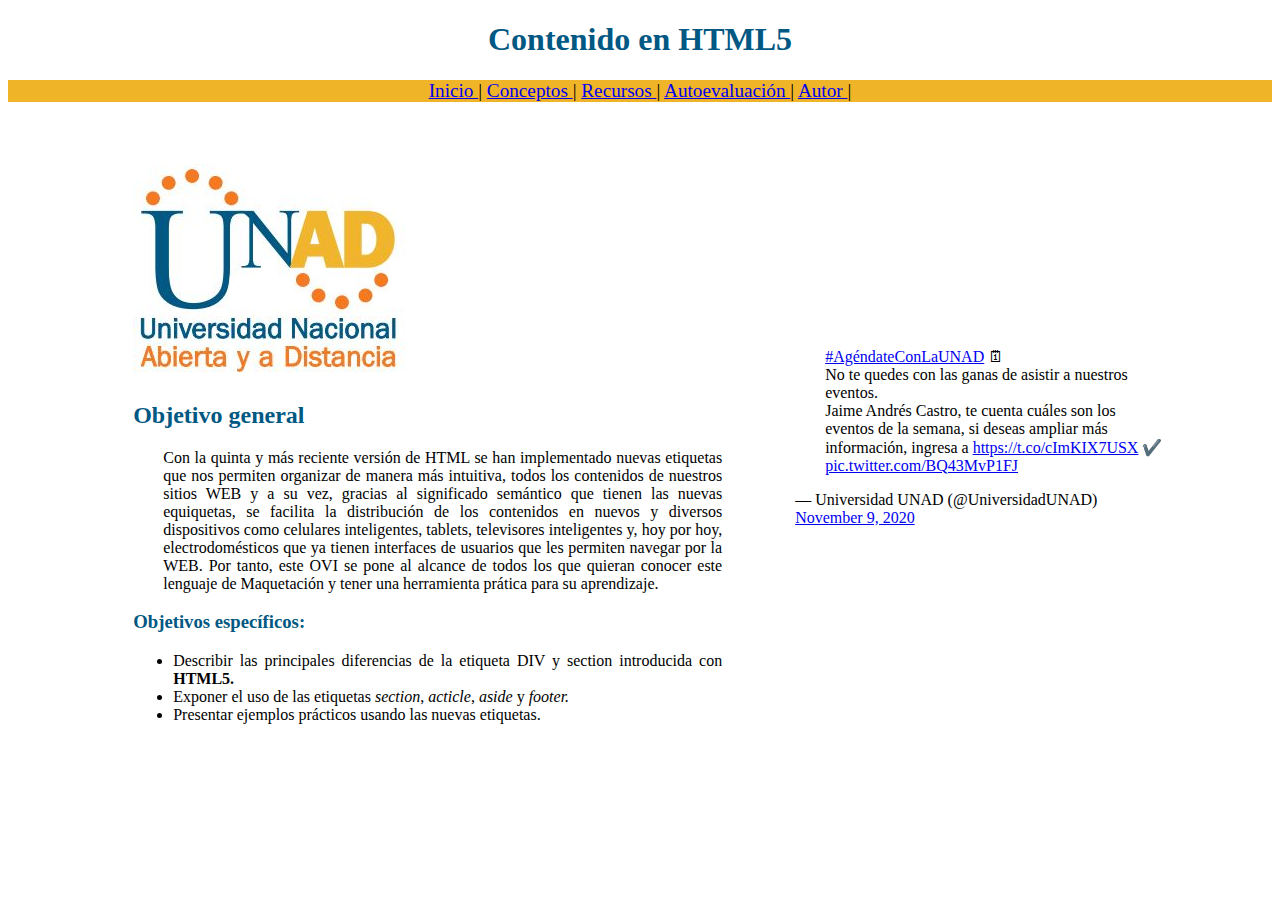
<file: HTML/SitioWEB-UNAD/index.html>
<!DOCTYPE html>
<html lang="en">
<head>
    <meta charset="UTF-8">
    <meta name="viewport" content="width=
    , initial-scale=1.0">
    <title>Contenido HTML5</title>

    <link rel = "stylesheet" href="style.css">
    
</head>
<body class="fuenteUNAD">
    <h1 class="titulo">Contenido en <STRONG>HTML5</STRONG></h1>
    
        <nav class="menu">         
            <a href = index.html > Inicio </a> |
            <a href = conceptos.html > Conceptos </a> |
            <a href = recursos.html > Recursos </a> |
            <a href = autoevaluacion.html > Autoevaluación </a> |
            <a href = autor.html > Autor </a> |
        </nav>


        
    <table class="tabla" >
        <td class="contenido" width = 60%>
            <section>
                <img src="Imagenes/LogoUNAD.JPG" alt="Universidad-UNAD">

                <H2>Objetivo general</H2>   
                <p>Con la quinta y más reciente versión de HTML se han implementado nuevas etiquetas que nos permiten organizar de manera más intuitiva,
                    todos los contenidos de nuestros sitios WEB y a su vez, gracias al significado semántico que tienen las nuevas equiquetas, se facilita
                    la distribución de los contenidos en nuevos y diversos dispositivos como celulares  inteligentes, tablets, televisores
                    inteligentes y, hoy por hoy, electrodomésticos que ya tienen interfaces de usuarios que les permiten navegar por la WEB. Por tanto, 
                    este OVI se pone al alcance de todos los que quieran conocer este lenguaje de Maquetación y tener una herramienta prática para su aprendizaje.
                    
                    
                </p>
                
                <h3>Objetivos específicos: </h3>

                <ul>
                    <li>Describir las principales diferencias de la etiqueta DIV y section introducida con <strong>HTML5.</strong></li>
                    <li>Exponer el uso de las etiquetas <em>section</em>, <em>acticle</em>, <em>aside</em> y <em>footer.</em></li>
                    <li>Presentar ejemplos prácticos usando las nuevas etiquetas.</li>
                </ul>

            </section>

        </td>

        <td>
            <aside>
            
            <blockquote class="twitter-tweet">
            <p lang="es" dir="ltr">
            <a href="https://twitter.com/hashtag/Ag%C3%A9ndateConLaUNAD?src=hash&amp;ref_src=twsrc%5Etfw">#AgéndateConLaUNAD</a>
             🗓<br>No te quedes con las ganas de asistir a nuestros eventos. 
             <br>Jaime Andrés Castro, te cuenta cuáles son los eventos de la semana, si deseas ampliar más información, ingresa a <a href="https://t.co/cImKIX7USX">https://t.co/cImKIX7USX</a> ✔️ <a href="https://t.co/BQ43MvP1FJ">pic.twitter.com/BQ43MvP1FJ</a></p>&mdash; Universidad UNAD (@UniversidadUNAD) <a href="https://twitter.com/UniversidadUNAD/status/1325835388116733953?ref_src=twsrc%5Etfw">November 9, 2020</a></blockquote> <script async src="https://platform.twitter.com/widgets.js" charset="utf-8"></script>
                
            </aside>

        </td>


    </table>
    


</body>
</html>
</file>
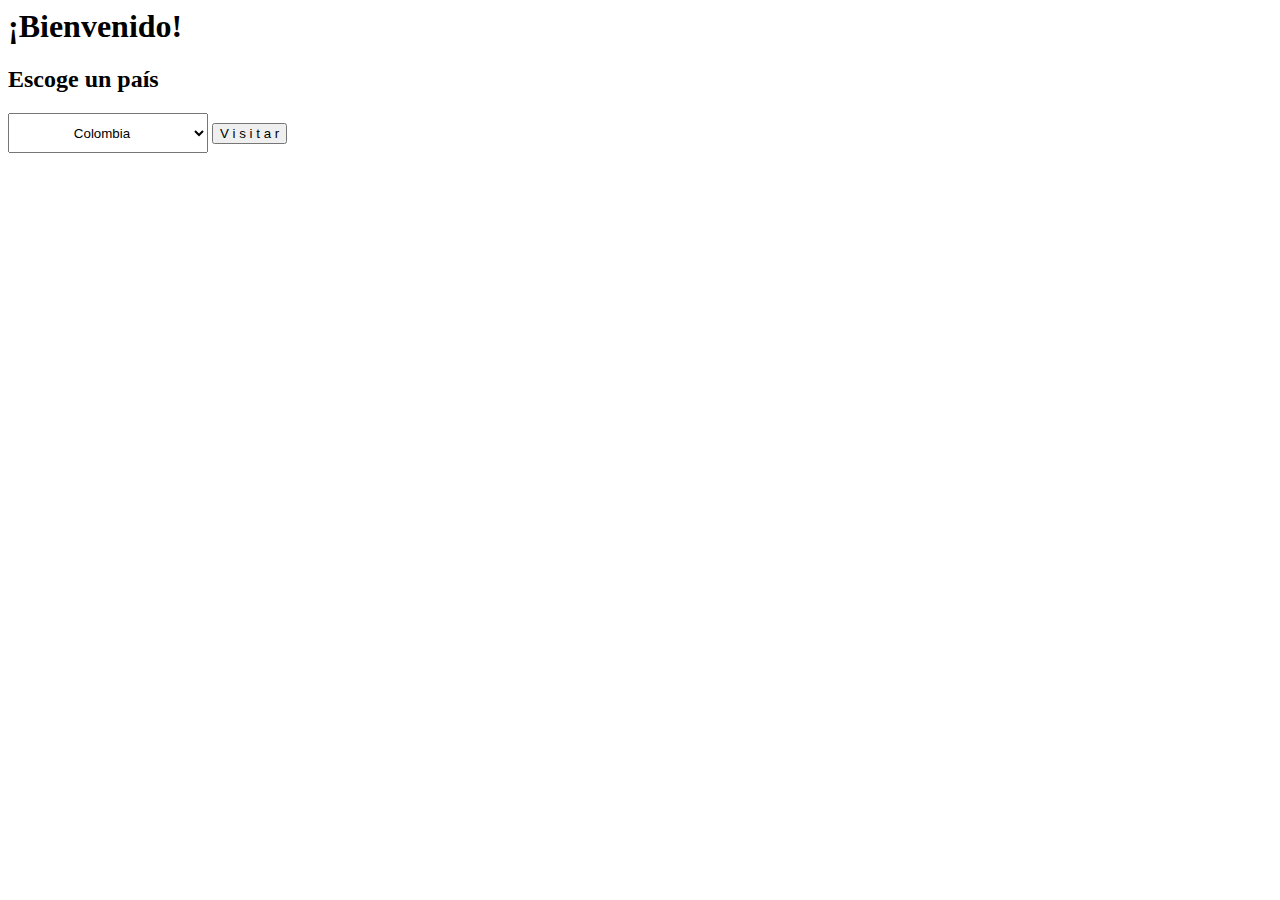
<file: JAVASCRIPT/BOM/index.html>
<html lang="en">

<head>
    <meta charset="UTF-8">
    <meta name="viewport" content="width=device-width, initial-scale=1.0">
    <meta http-equiv="X-UA-Compatible" content="ie=edge">
    <title>Ejemplo</title>

    <link href="https://cdn.jsdelivr.net/npm/bootstrap@5.0.2/dist/css/bootstrap.min.css" rel="stylesheet" integrity="sha384-EVSTQN3/azprG1Anm3QDgpJLIm9Nao0Yz1ztcQTwFspd3yD65VohhpuuCOmLASjC" crossorigin="anonymous">

    <style>
        #pais{
            height: 40px;
            width: 200px;
            text-align: center;
        }
    </style>


</head>

<body class="container">
    <h1 id="saludo"></h1>

    <h2>Escoge un país</h2>

    <select name="paises" id="pais">
        <option value="Colombia">Colombia</option>
        <option value="Chile">Chile</option>
        <option value="Perú">Perú</option>
        <option value="Argentina">Argentina</option>
        <option value="Venezuela">Venezuelaz</option>
    </select>

    <button onclick="visitar()"> V i s i t a r </button>

    <div id="ultimoPaisVisitado">
        
    </div>

    <script>

        function saludar() {
            if (location.search.includes("lang=en")) {
                document.getElementById("saludo").innerHTML = "Welcome!";
            } else if (location.search.includes("lang=es")) {
                document.getElementById("saludo").innerHTML = "¡Bienvenido!";
            } else if (navigator.language == 'en') {
                document.getElementById("saludo").innerHTML = "Welcome!";
            } else {
                document.getElementById("saludo").innerHTML = "¡Bienvenido!";
            }
        }

        saludar();

        function visitar(){
            
            const pais = document.getElementById("pais").value;
            localStorage.setItem('paisSeleccionado', pais); // para guardar

            const paisSeleccionado = localStorage.getItem('paisSeleccionado'); // para recuperar            

        }
        
        const paisSeleccionado = localStorage.getItem('paisSeleccionado'); // para recuperar
        

        if(paisSeleccionado != '') {
            document.getElementById("ultimoPaisVisitado").innerHTML = `El último país visitado fue ${paisSeleccionado.toString()}`;
        }


    </script>
</body>

</html>
</file>
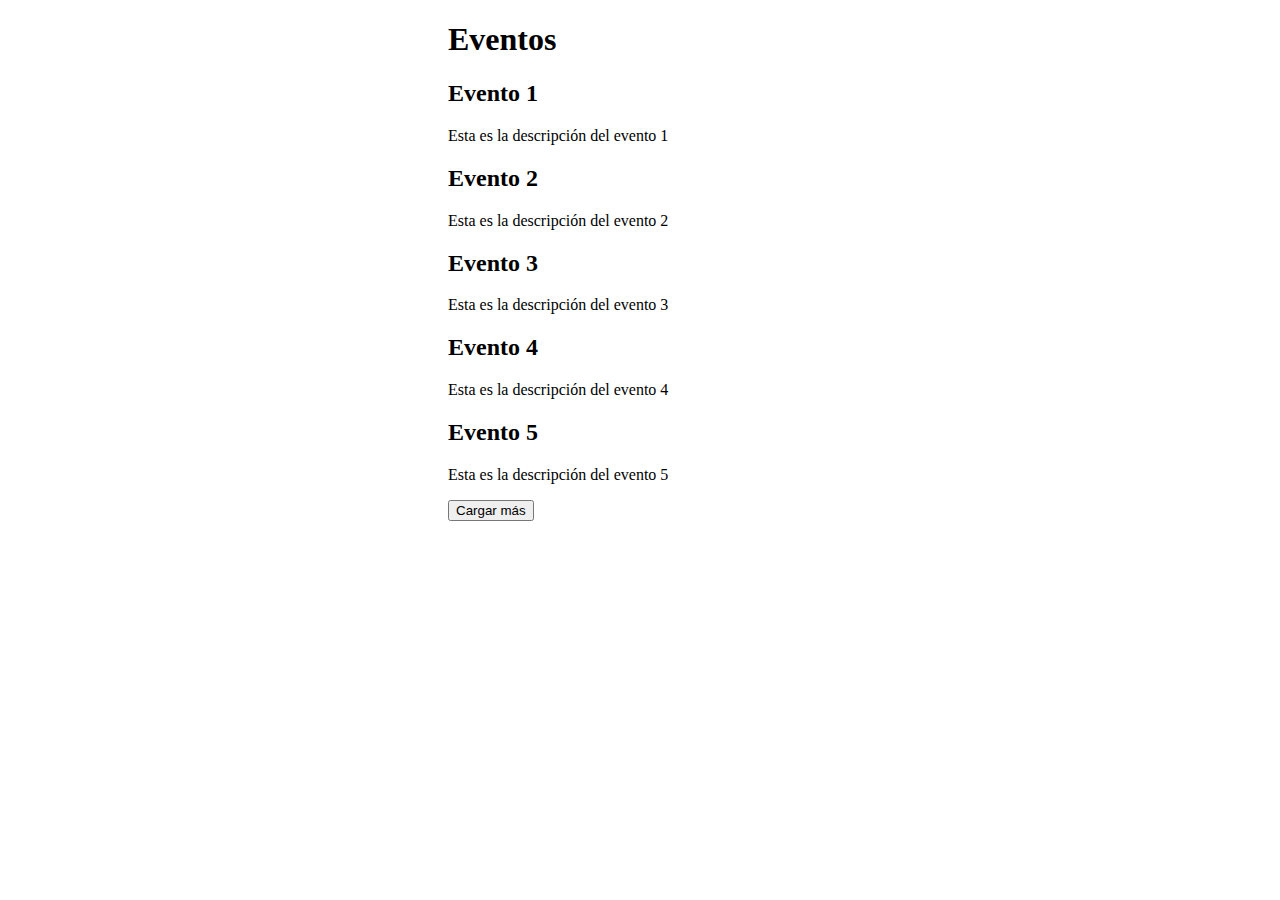
<file: JAVASCRIPT/EjercicioAgregarEventos/index.html>
<!DOCTYPE html>
<html lang="en">

<head>
  <meta charset="UTF-8">
  <meta name="viewport" content="width=device-width, initial-scale=1.0">
  <meta http-equiv="X-UA-Compatible" content="ie=edge">
  <title>Ejemplo</title>
  <link href="https://cdn.jsdelivr.net/npm/bootstrap@5.0.2/dist/css/bootstrap.min.css" rel="stylesheet"
    integrity="sha384-EVSTQN3/azprG1Anm3QDgpJLIm9Nao0Yz1ztcQTwFspd3yD65VohhpuuCOmLASjC" crossorigin="anonymous">
  <style>
    body {
      width: 30%;
      margin: 20px auto;
    }
  </style>
</head>

<body>


  <h1>Eventos</h1>

  <div id="eventos">

  </div>


  <div class="d-grid gap-2">
    <button class="btn btn-primary" onclick="agregarEventos()"> Cargar más </button>
  </div>
  <script src="./script.js"></script>
</body>

</html>
</file>
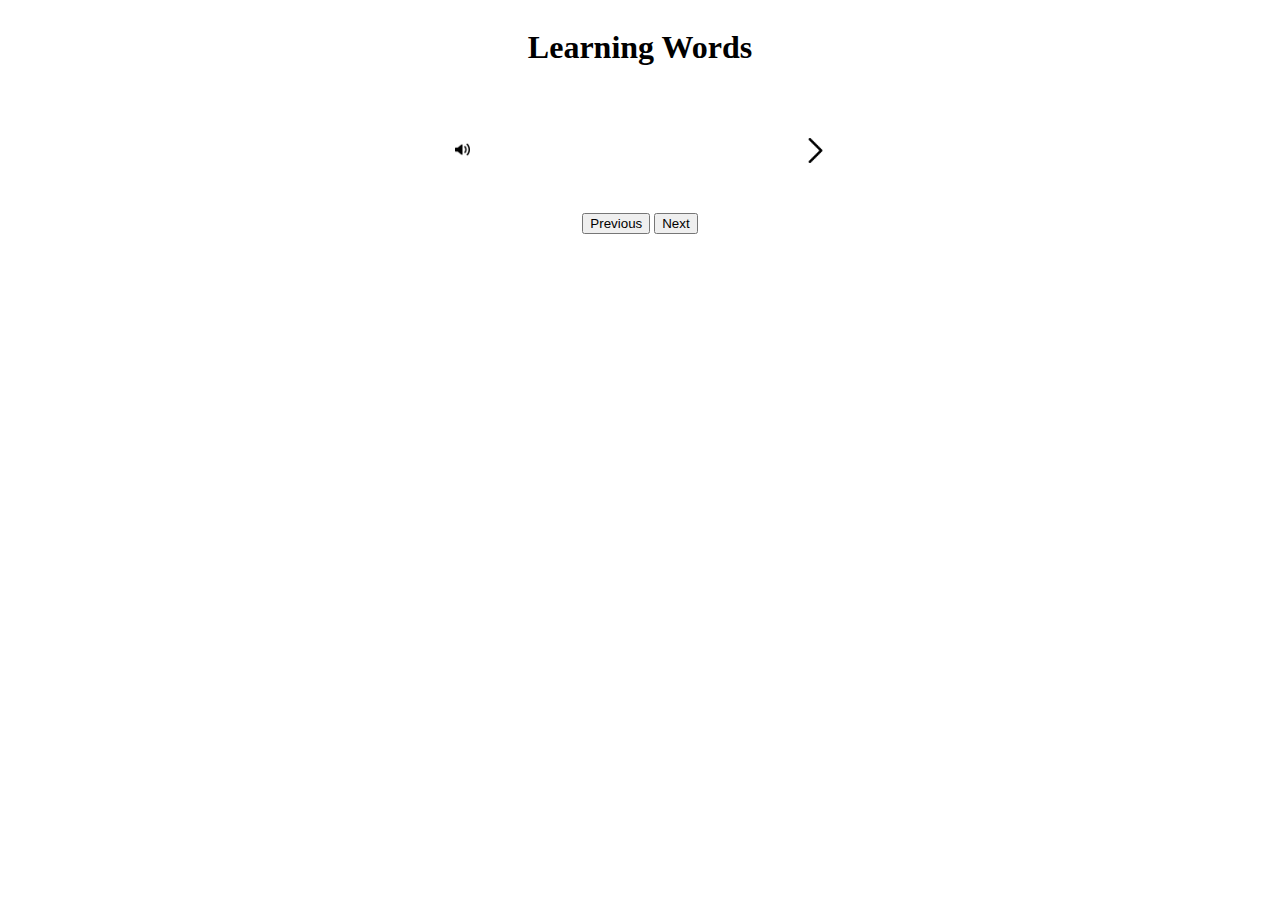
<file: JAVASCRIPT/EnglishVocabulary/index.html>
<!DOCTYPE html>
<html lang="en">

<head>
  <meta charset="UTF-8">
  <meta http-equiv="X-UA-Compatible" content="IE=edge">
  <meta name="viewport" content="width=device-width, initial-scale=1.0">

  <!-- CSS only -->
  <link href="https://cdn.jsdelivr.net/npm/bootstrap@5.2.1/dist/css/bootstrap.min.css" rel="stylesheet"
    integrity="sha384-iYQeCzEYFbKjA/T2uDLTpkwGzCiq6soy8tYaI1GyVh/UjpbCx/TYkiZhlZB6+fzT" crossorigin="anonymous">
  <link rel="stylesheet" href="style.css">
  <title>English - Vocabulary</title>
</head>

<body>
  <section class="container mt-3 ">
    <h1>Learning Words</h1>

    <article class="card-container text-center mt-3">

      <div class="card" style="width: 20rem;">
        <div class="card-body">
          <h3 class="card-title center"></h3>
          <p class="card-subtitle"> <span onclick="listenPronunciation()"><img src="./images/iconoAudio.png"
                alt="audio"></span> </p>
          <p class="card-text">
          <ul class="list-group definitions">
          </ul>
          </p>
        </div>
      </div>
      <div class="next" onclick="nextWord()">
        <img class="nextButton" src="./images/next.png" alt="" >
      </div>


    </article>


    <article class="container mt-3 carousel-container">

      <div id="carouselExampleControls" class="carousel slide" data-bs-ride="carousel">

        <div class="carousel-inner imagesCarousel">
        </div>

        <button class="carousel-control-prev" type="button" data-bs-target="#carouselExampleControls"
          data-bs-slide="prev">
          <span class="carousel-control-prev-icon" aria-hidden="true"></span>
          <span class="visually-hidden">Previous</span>
        </button>
        <button class="carousel-control-next" type="button" data-bs-target="#carouselExampleControls"
          data-bs-slide="next">
          <span class="carousel-control-next-icon" aria-hidden="true"></span>
          <span class="visually-hidden">Next</span>
        </button>
      </div>
    </article>

  </section>

  <script src="https://code.jquery.com/jquery-3.3.1.js" integrity="sha256-2Kok7MbOyxpgUVvAk/HJ2jigOSYS2auK4Pfzbm7uH60="
    crossorigin="anonymous"></script>
  <script src="https://cdn.jsdelivr.net/npm/bootstrap@5.0.2/dist/js/bootstrap.bundle.min.js"
    integrity="sha384-MrcW6ZMFYlzcLA8Nl+NtUVF0sA7MsXsP1UyJoMp4YLEuNSfAP+JcXn/tWtIaxVXM"
    crossorigin="anonymous"></script>
  <script src="./js/main.js"></script>

</body>

</html>
</file>
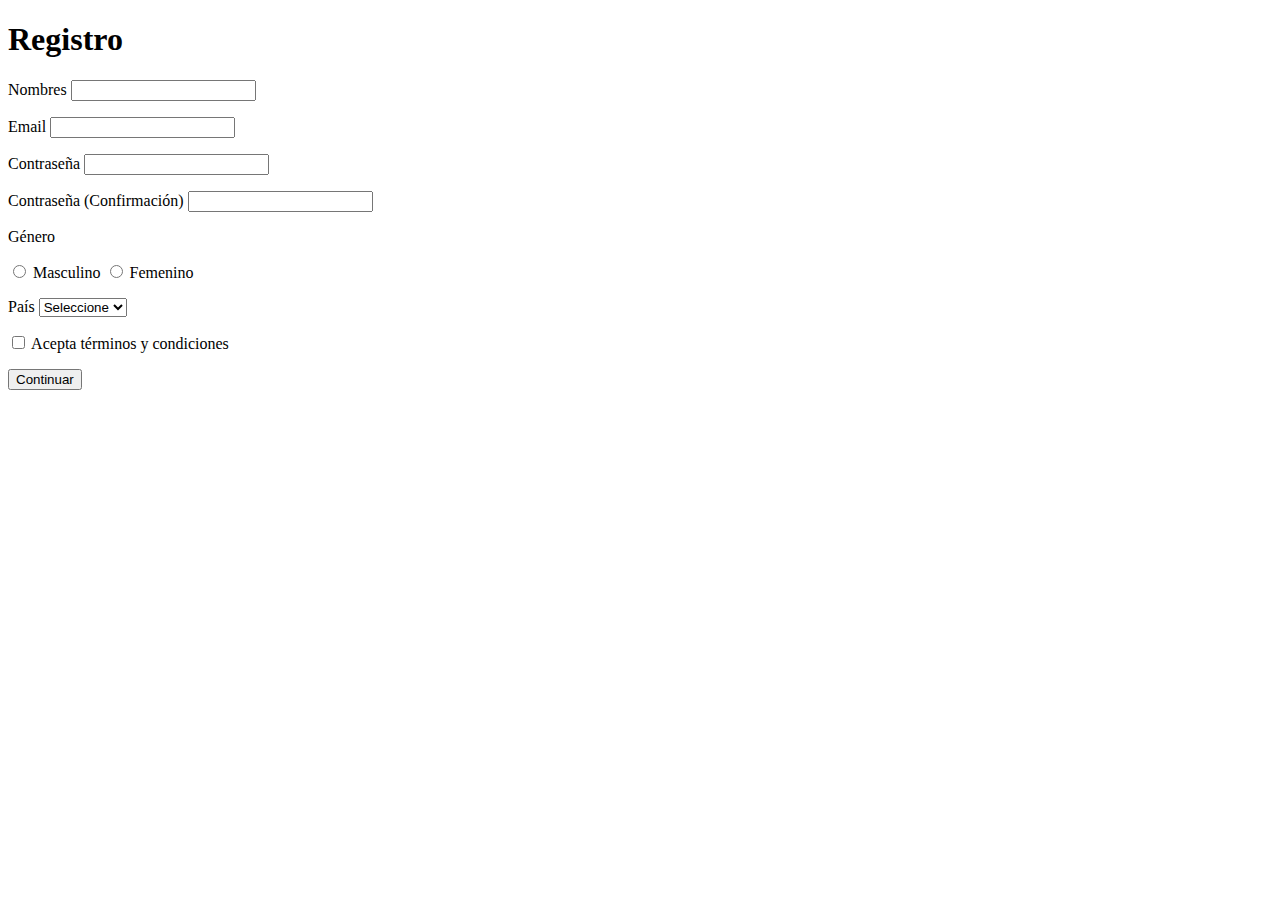
<file: JAVASCRIPT/Formularios/index.html>
<!DOCTYPE html>
<html lang="en">

<head>
    <meta charset="UTF-8">
    <meta name="viewport" content="width=device-width, initial-scale=1.0">
    <meta http-equiv="X-UA-Compatible" content="ie=edge">
    <title>Ejemplo</title>

    <style>
        .error {
            color: red
        }
    </style>
</head>

<body>
    <h1>Registro</h1>
    <form action="">
        <p>
            <label>Nombres</label>
            <input type="text" name="nombre" id="nombre">
            <span id="errorNombre" class="error"></span>
        </p>
        <p>
            <label>Email</label>
            <input type="text" name="email" id="email">
            <span id="errorEmail" class="error"></span>
        </p>
        <p>
            <label>Contraseña</label>
            <input type="password" name="contrasena" id="contrasena">
            <span id="errorContrasena" class="error"></span>
        </p>
        <p>
            <label>Contraseña (Confirmación)</label>
            <input type="password" name="confirmacion" id="confirmacion">
            <span id="errorConfirmacion" class="error"></span>
        </p>

        <p>
        <p>Género</p>

        <input type="radio" name="genero" id="m" value="m">
        <label for="m">Masculino</label>
        <input type="radio" name="genero" id="f" value="f">
        <label for="f">Femenino</label>
        <span id="errorGenero" class="error"></span>
        </p>

        <p>
            <label>País</label>
            <select name="pais" id="pais">
                <option value="">Seleccione</option>
                <option value="1">Colombia</option>
                <option value="2">Brasil</option>
                <option value="3">México</option>
            </select>
            <span id="errorPais" class="error"></span>
        </p>

        <p>
            <label for="terminos">
                <input type="checkbox" name="terminos" id="terminos" value="acepta"> Acepta términos y
                condiciones</label>
            <span id="errorTerminos" class="error"></span>
        </p>

        <p>
            <input type="submit" value="Continuar" onclick="return validar(this.form)">
        </p>


    </form>

    <script src="./validacion.js"></script>
</body>

</html>
</file>
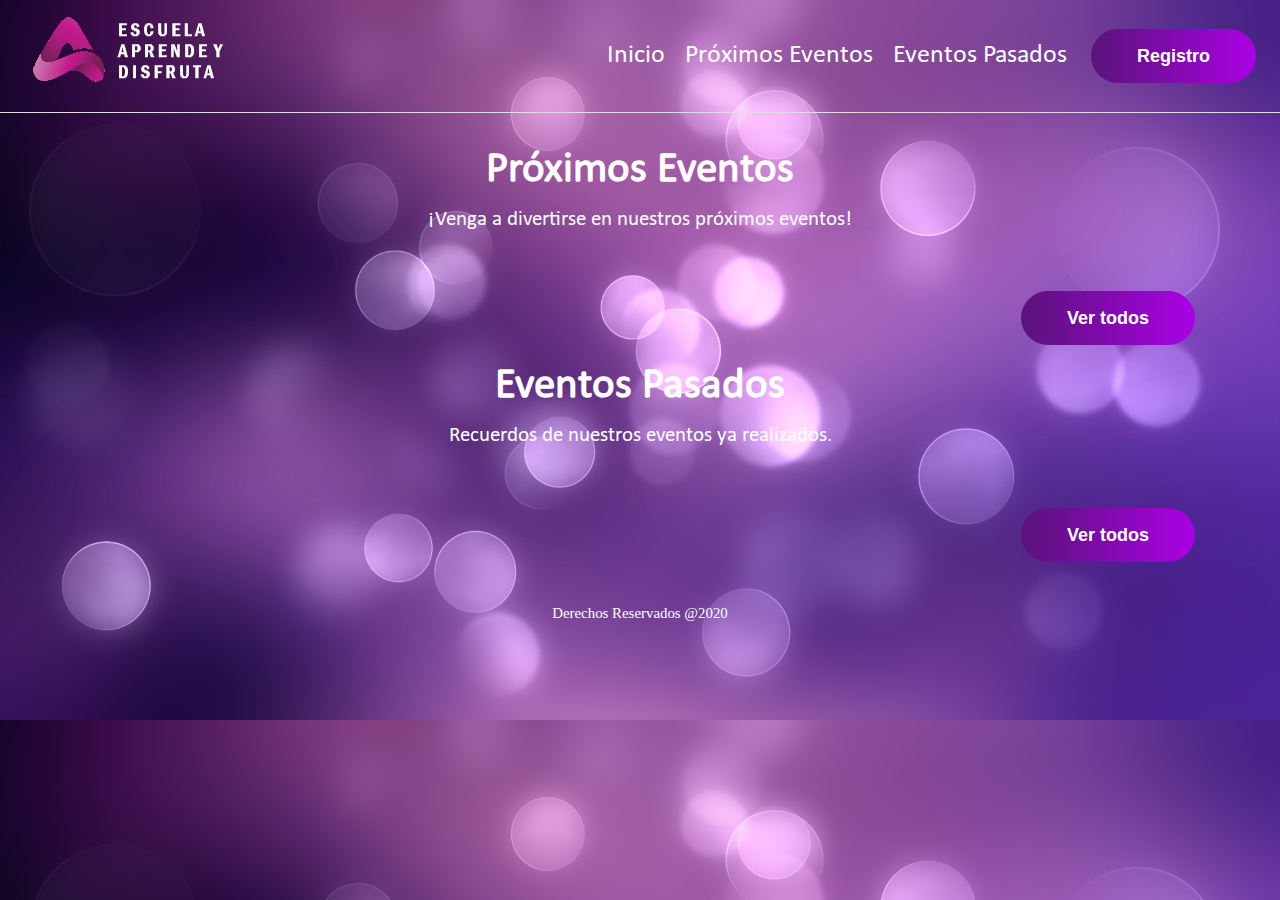
<file: JAVASCRIPT/ProyectoFinal/index.html>
<!DOCTYPE html>
<html lang="en">
  <head>
    <meta charset="utf-8">
    <meta name="viewport" content="width=device-width, initial-scale=1, shrink-to-fit=no">
    <meta http-equiv="X-UA-Compatible" content="ie=edge">
    <!-- FontAwesome CSS -->
    <link rel="stylesheet" href="css/font-awesome.min.css">
    <!-- Styles -->
    <link rel="stylesheet" href="css/bootstrap.min.css">
    <link rel="stylesheet" href="css/style.css">
  </head>

<body>

  <div class="d-flex flex-column flex-md-row align-items-center p-3 px-md-4 mb-3 border-bottom ">
    <div class="my-0 mr-md-auto">
      <div class="site-title">
          <a href="index.html"><img src="images/logo.png" alt="logo"></a>
      </div>
    </div>

    <nav class="my-2 my-md-0 mr-md-3">
      <a class="p-2" href="index.html">Inicio</a>
      <a class="p-2" href="proximos.html">Próximos Eventos</a>
      <a class="p-2" href="pasados.html">Eventos Pasados</a>
    </nav>
    <nav>
      <a class="btn gradient-bg" href="registro.html">Registro</a>
    </nav>
  </div>


  <div class="container">
    <div class="px-3 py-3 pb-md-4 mx-auto text-center">
      <h1 class="h1">Próximos Eventos</h1>
      <p class="lead">¡Venga a divertirse en nuestros próximos eventos!</p>
    </div>
    <div id="proximos" class="row mb-3">
    </div>
    <div class="row">
      <div class="col-12 text-right"><a class="btn gradient-bg" href="proximos.html">Ver todos</a></div>
    </div>
    <div class="px-3 py-3 pb-md-4 mx-auto text-center">
      <h1 class="h1">Eventos Pasados</h1>
      <p class="lead">Recuerdos de nuestros eventos ya realizados.</p>
    </div>
    <div id="pasados" class="row mb-3">
    </div>
    <div class="row">
      <div class="col-12 text-right"><a class="btn gradient-bg" href="pasados.html">Ver todos</a></div>
    </div>
  </div>


  <footer class="site-footer" class="pt-2 my-2 border-top text-center">
    <p>
     Derechos Reservados @2020
    </p>
  </footer>

  <script src="https://code.jquery.com/jquery-3.3.1.js" integrity="sha256-2Kok7MbOyxpgUVvAk/HJ2jigOSYS2auK4Pfzbm7uH60=" crossorigin="anonymous"></script>
  <script src="https://cdnjs.cloudflare.com/ajax/libs/popper.js/1.14.3/umd/popper.min.js" integrity="sha384-ZMP7rVo3mIykV+2+9J3UJ46jBk0WLaUAdn689aCwoqbBJiSnjAK/l8WvCWPIPm49"
    crossorigin="anonymous"></script>
  <script src="https://stackpath.bootstrapcdn.com/bootstrap/4.1.3/js/bootstrap.min.js" integrity="sha384-ChfqqxuZUCnJSK3+MXmPNIyE6ZbWh2IMqE241rYiqJxyMiZ6OW/JmZQ5stwEULTy"
    crossorigin="anonymous"></script>
  <script src="js/index.js"></script>
  </body>

  </html>
</file>
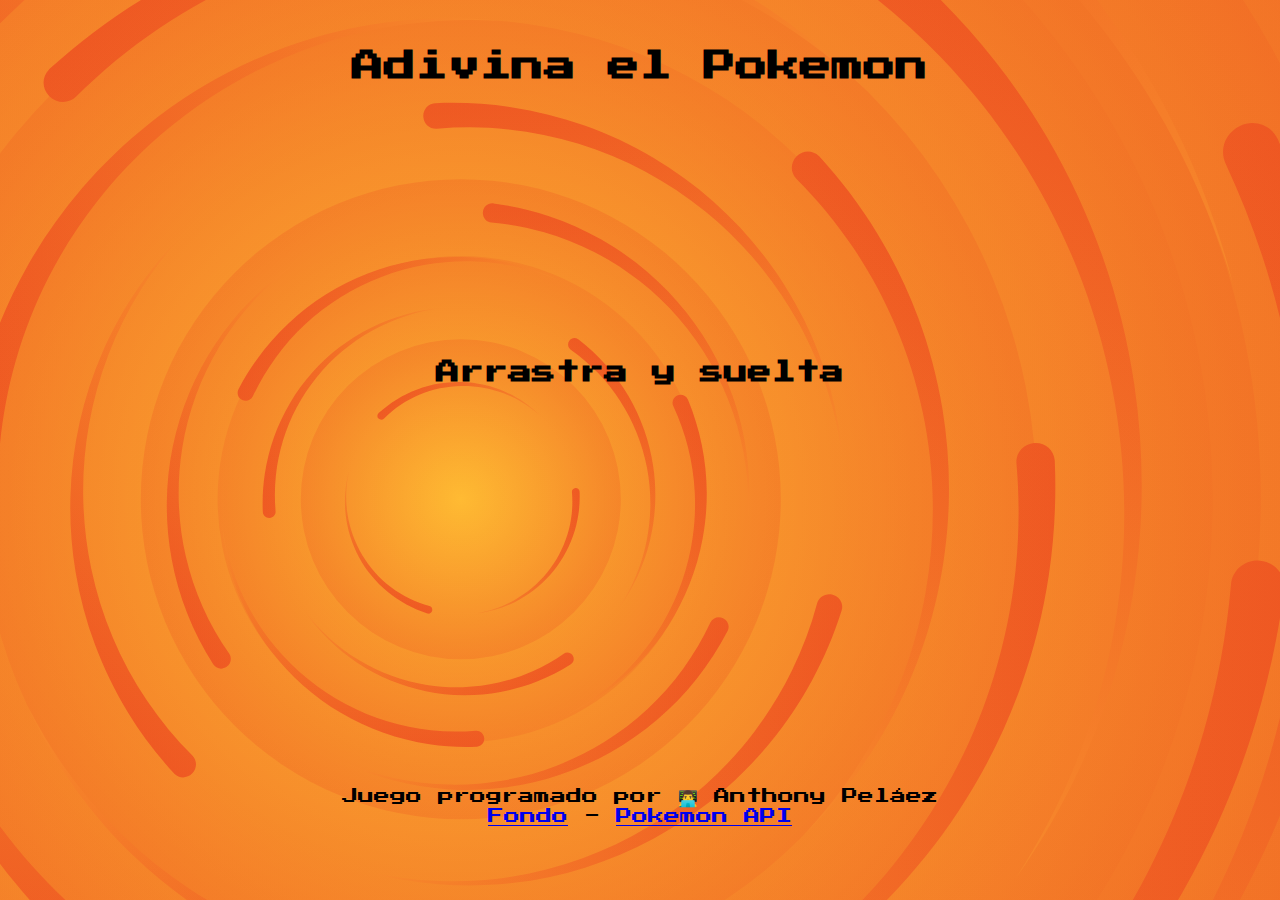
<file: JUEGOS-JS/ADIVINA-EL-POKEMON/index.html>
<!DOCTYPE html>
<html lang="en">

<head>
    <meta charset="UTF-8">
    <meta http-equiv="X-UA-Compatible" content="IE=edge">
    <meta name="viewport" content="width=device-width, initial-scale=1.0">
    <title>Adivina El Pokemon</title>
    <link rel="stylesheet" href="./style.css">
</head>

<body>
    <main class="main-container">
        <h1>Adivina el Pokemon</h1>
        <div class="draggable-pokemons">
            
        </div>
        <h2>Arrastra y suelta</h2>
        <div class="pokemon-box">
            
                 
        </div>
    </main>
    <script src="./main.js"></script>
</body>

<footer>
    Juego programado por 👨‍💻 Anthony Peláez
    <p>
        <a href="https://www.svgbackgrounds.com/" target="_blank">Fondo</a> - 
        <a href="https://pokeapi.co/docs/v2#pokemon-section" target="_blank">Pokemon API</a>
    </p>
</footer>

</html>
</file>
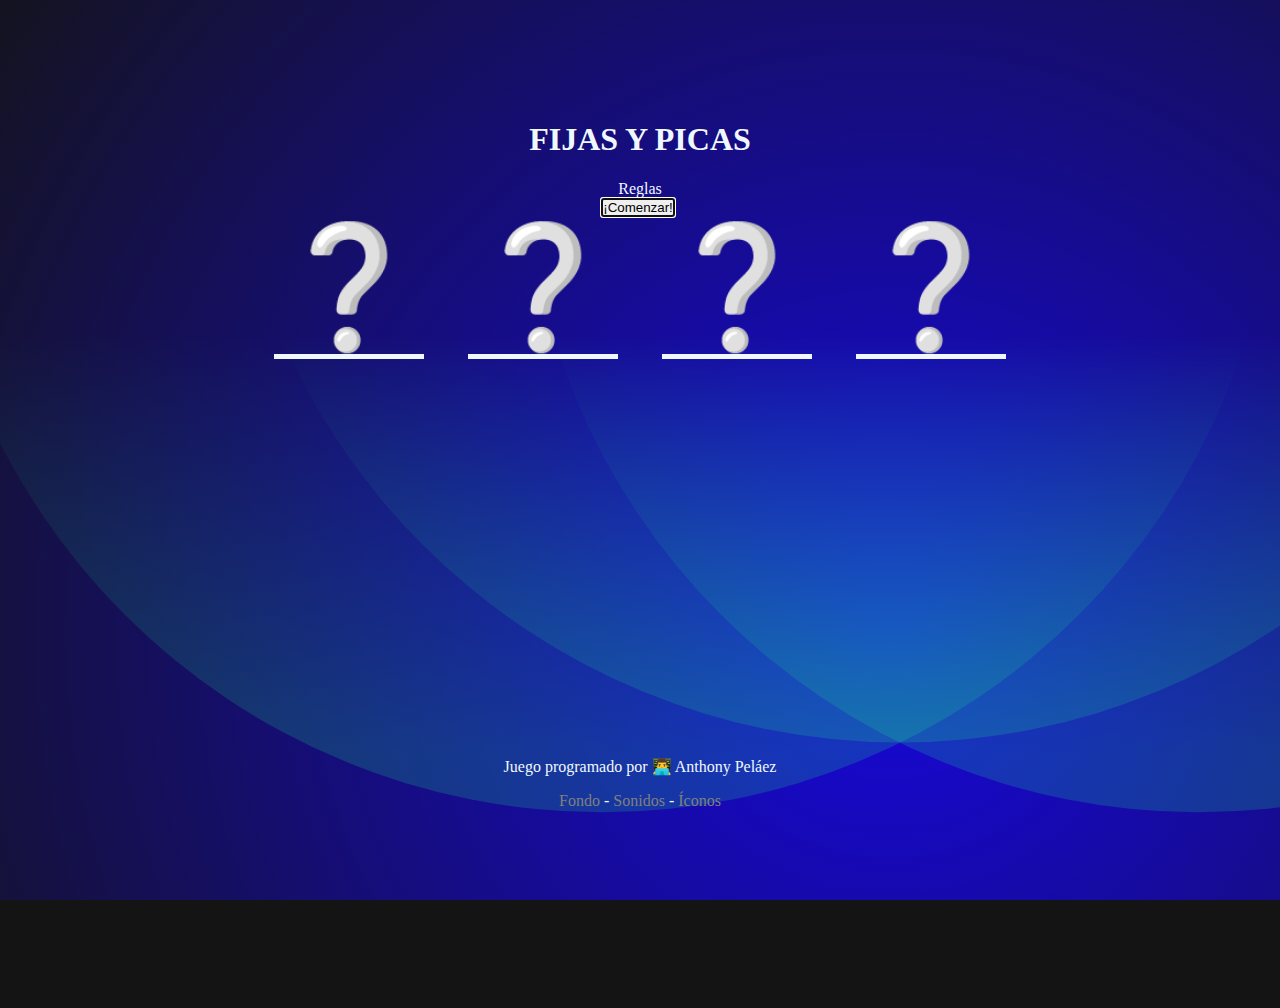
<file: JUEGOS-JS/FIJASYPICAS/index.html>
<!DOCTYPE html>
<html lang="en">

<head>
    <meta charset="UTF-8">
    <meta http-equiv="X-UA-Compatible" content="IE=edge">
    <meta name="viewport" content="width=device-width, initial-scale=1.0">
    <title>Fijas y Picas</title>
    <link rel="stylesheet" href="style.css">
    <link href="https://cdn.jsdelivr.net/npm/bootstrap@5.0.2/dist/css/bootstrap.min.css" rel="stylesheet"
        integrity="sha384-EVSTQN3/azprG1Anm3QDgpJLIm9Nao0Yz1ztcQTwFspd3yD65VohhpuuCOmLASjC" crossorigin="anonymous">
</head>

<body>
    <main class="container mt-4">
        <div class="row">
            <div class="col title mb-1">
                <h1>FIJAS Y PICAS</h1>
            </div>
        </div>

        <div class="row mb-5">
            <div class="col rules" id="rules">
                <span onclick="rules()" id="rulesButton">Reglas</span>
            </div>
        </div>

        <div class="row actions">
            <div class="col">
                <button type="button" class="btn btn-primary btn-lg" onclick="start()"
                    id="startButton">¡Comenzar!</button>
                <button type="button" class="btn btn-danger btn-lg" onclick="surrender()"
                    id="surrenderButton">🏳&nbsp&nbsp Rendirse&nbsp&nbsp 🏳</button>
                <button type="button" class="btn btn-success btn-lg" onclick="reset()" id="resetButton">Volver a
                    empezar</button>
            </div>
        </div>

        <!-- <div class="row">
            <div class="col mt-2" id="testBox">
            </div>
        </div> -->

        <div class="row">
            <div class="col secretNumber mt-5 mb-5">
                <span id="secretNum1">❔</span>
                <span id="secretNum2">❔</span>
                <span id="secretNum3">❔</span>
                <span id="secretNum4">❔</span>
            </div>
        </div>

        <div class="row gamePanel">
            <div class="col numberPanel" id="numberPanel">
                <div class="row">
                    <h1>Ingresa números</h1>
                </div>
                <div class="candidateNumbers">
                    <input type="text" value="" maxlength="1" id="num1" onfocus="selected(id)">
                    <input type="text" value="" maxlength="1" id="num2" onfocus="selected(id)">
                    <input type="text" value="" maxlength="1" id="num3" onfocus="selected(id)">
                    <input type="text" value="" maxlength="1" id="num4" onfocus="selected(id)">
                    <img src="./images/arrow-button.svg" alt="" onclick="evaluateCandidateNumber()" id="evaluateButton">
                </div>

                <div class="row" id="alert">
                </div>
            </div>

            <div class="col dataTable">
                <table class="table table-striped table-dark">
                    <thead id="thead">
                    </thead>
                    <tbody id="tbody">
                    </tbody>
                </table>
            </div>
        </div>

        <div class="reglas">
            <div class="row">
                <div class="col-1 col-xl-2 col-xs-1 col-sm-1 col-lg-1"></div>
                <div class="col-10 col-xl-8 col-xs-10 col-sm-10 col-lg-10">
                    <div class="row">
                        <h3>Este es un juego en el que te enfrentarás a una Mente Maestra. ¿Podrás superarla? </h3>
                        <p>
                            La Mente Maestra pensará un número de 4 dígitos y tú tendrás que adivinarlo. Este número
                            tiene
                            la
                            particularidad de que sus dígitos no se repiten entre sí.
                        </p>
                        <p>Seguro lo entenderás mejor con algunos ejemplos.</p>
                        <p>
                            Los números <span>5 6 4 0</span> – <span>7 8 9 1</span> – <span>3 2 6 4</span> – <span>0 1 8
                                3</span>
                            <strong>son todos válidos</strong> , pues como verás, sus dígitos se
                            encuentran una sola vez. Por otra parte, números como <span>5 6 6 3</span> – <span>0 1 0
                                9</span> –
                            <span>2 7 2 7</span> – <span>8 3 9 3</span> <strong>no son
                                válidos</strong>, por tanto, la Mente Maestra jamás pensará un número secreto con esta
                            composición.
                        </p>
                        <p> Ahora veamos cómo podrás adivinar el número secreto.</p>
                        <p>
                            En el panel de ingreso de números, podrás escribir candidatos con las mismas reglas que usa
                            la
                            Mente
                            Maestra para pensar su número. Recuerda, se trata de un número de 4 dígitos los cuales no se
                            repiten
                            entre sí.
                            Una vez registres tu número candidato, se lo enviarás a la Mente Maestra y esta te devolverá
                            el
                            número
                            con dos pistas. Te dirá la cantidad de <strong>fijas</strong> y la cantidad de <strong>picas</strong> que tiene tu número
                            respecto
                            al
                            número secreto.
                        </p>
                        <p>
                        <h2>¿Qué son Fijas y qué son Picas?</h2>
                        </p>
                        <h6>
                            Es importante que tengas claro qué significa cada una, pues solo de esta forma podrás
                            descifrar
                            el
                            número secreto.
                        </h6>
                        <h4>Fijas:</h4> <br>
                        <p> Una fija es cuando uno de los dígitos de tu número candidato, coincide con la misma posición
                            del
                            número
                            secreto. Cuando lanzas tu número candidato puedes recibir cinco respuestas respecto a las
                            fijas.
                            A
                            saber, cero, una, dos, tres fijas o la que constituye el objetivo del juego, cuatro fijas.
                            “Cuatro
                            fijas” quiere decir que has descifrado el número de la Mente Maestra. Veamos algunos
                            ejemplos en
                            la
                            siguiente imagen:
                        </p>
                        <div class="col">
                            <img src="./images/ejemploFijas.png" alt="">
                        </div>
                        <div class="col">
                            <p>
                                El número secreto es 7042; si lanzas el número candidato 8149, la pista de respuesta
                                será
                                “Una
                                fija”
                                pues solo uno de los dígitos coincide con los dígitos del número secreto y además se
                                encuentra
                                en la
                                misma posición. Si miras bien en el número candidato, el tercer dígito es 4 el cual
                                también
                                se
                                encuentra en la tercera posición del número secreto. 
                                 <br> 
                                 <br> 
                                 
                                 En el segundo caso, el candidato                                 
                                7932,
                                tiene en
                                la primera posición el 7 y en la última posición, el 2, números que también coinciden en
                                la
                                misma
                                posición del número secreto, por tanto, la pista será “dos fijas”. 
                                <br>
                                <br>
                                En un tercer ejemplo,
                                vemos
                                cómo
                                el candidato tiene la pista “tres fijas” pues verás que contiene el 7, el 0 y el 2 todos
                                en
                                las
                                mismas posiciones que el número secreto.
                            </p>
                        </div>
                    </div>
                    <div class="row">
                        <h4>Picas:</h4> <br>
                        <p>
                            Una pica es cuando uno de los dígitos de tu número candidato se encuentra en el número de la
                            Mente
                            Maestra, pero en una posición diferente. De la misma forma que ocurre con las fijas, existen
                            cinco
                            casos
                            diferentes. Tu número candidato puede recibir como pista, cero, una, dos, tres y hasta
                            cuatro
                            picas.
                            Veamos algunos ejemplos en la siguiente imagen para entender mejor el concepto de Picas:
                        </p>

                        <div class="col">
                            <img src="./images/ejemploPicas.png" alt="">
                        </div>
                        <div class="col">
                            <p>
                                En el primer caso, tenemos el dígito 4 que también se encuentra en el número secreto,
                                pero
                                no en
                                la
                                misma posición. Esto devuelve la pista “una pica”. 
                                <br>
                                <br>
                                En el segundo candidato tenemos dos
                                dígitos
                                que
                                también se encuentran en el número secreto: el 7 y el 2, por tanto, la pista que nos
                                dará la
                                Mente
                                Maestra será “dos picas”. 
                                <br>
                                <br>
                                Y finalmente, nuestro tercer número candidato ha logrado
                                atinarles
                                a 3
                                dígitos del número secreto, pero como se encuentran en diferentes posiciones, la
                                respuesta
                                será
                                “tres picas”.
                            </p>
                        </div>
                    </div>
                    <br>
                    <div class="row">
                        <p>
                            Bueno, seguro te estarás preguntando si tu candidato puede tener fijas y picas al tiempo. Si
                            es
                            así,
                            seguro podrás ganarle fácilmente a la Mente Maestra. La respuesta a esa pregunta es un
                            rotundo
                            sí.
                            Claro, la pista de respuesta a tu número candidato puede ser cualquier combinación entre
                            fijas y
                            picas.
                            Por supuesto, podrías recibir una pista como “cero picas y cero fijas”, o “Una fija y 3
                            picas” y
                            así
                            sucesivamente.
                            Como siempre, se entiende mejor con unos ejemplos, pero esta vez dejaré que tú los
                            interpretes.
                            Seguro
                            lo sabrás hacer y así ya estarás listo para vencer a la Mente Maestra.
                        </p>
                        <img src="./images/ejemploFijasPicas.png" alt="">

                        <h4>Estrategia:</h4> <br>
                        <p>
                            Puedes emplear cualquier estrategia que se te ocurra para descifrar el número de la Mente
                            Maestra,
                            pero
                            para ayudarte a sentar una base lógica, voy a darte la más importante de las claves                            
                            para
                            lograr el objetivo: “Nunca crees números candidatos cuyos dígitos se repitan en la misma
                            posición
                            siempre”. En otras palabras, aprovecha cada candidato para definir la posición de cada
                            dígito.
                        </p>
                        <h3>
                            ¡Buena suerte!
                        </h3>
                    </div>
                </div>

                <div class="col-1 col-xl-2 col-xs-1 col-sm-1 col-lg-1" id="col3"> <button type="button" class="btn-close btn-close-white" aria-label="Close" onclick="closeRules()"></button> </div>
            </div>
        </div>

        <footer id="footer">
            Juego programado por 👨‍💻 Anthony Peláez
            <p>
                <a href="https://www.svgbackgrounds.com/" target="_blank">Fondo</a> -
                <a href="https://sfbgames.itch.io/chiptone" target="_blank">Sonidos</a> -
                <a href="https://www.flaticon.es/packs/retro-videogame?word=videogames" target="_blank">Íconos</a>
            </p>
        </footer>
    </main>


    <script src="main.js"></script>
</body>

</html>
</file>
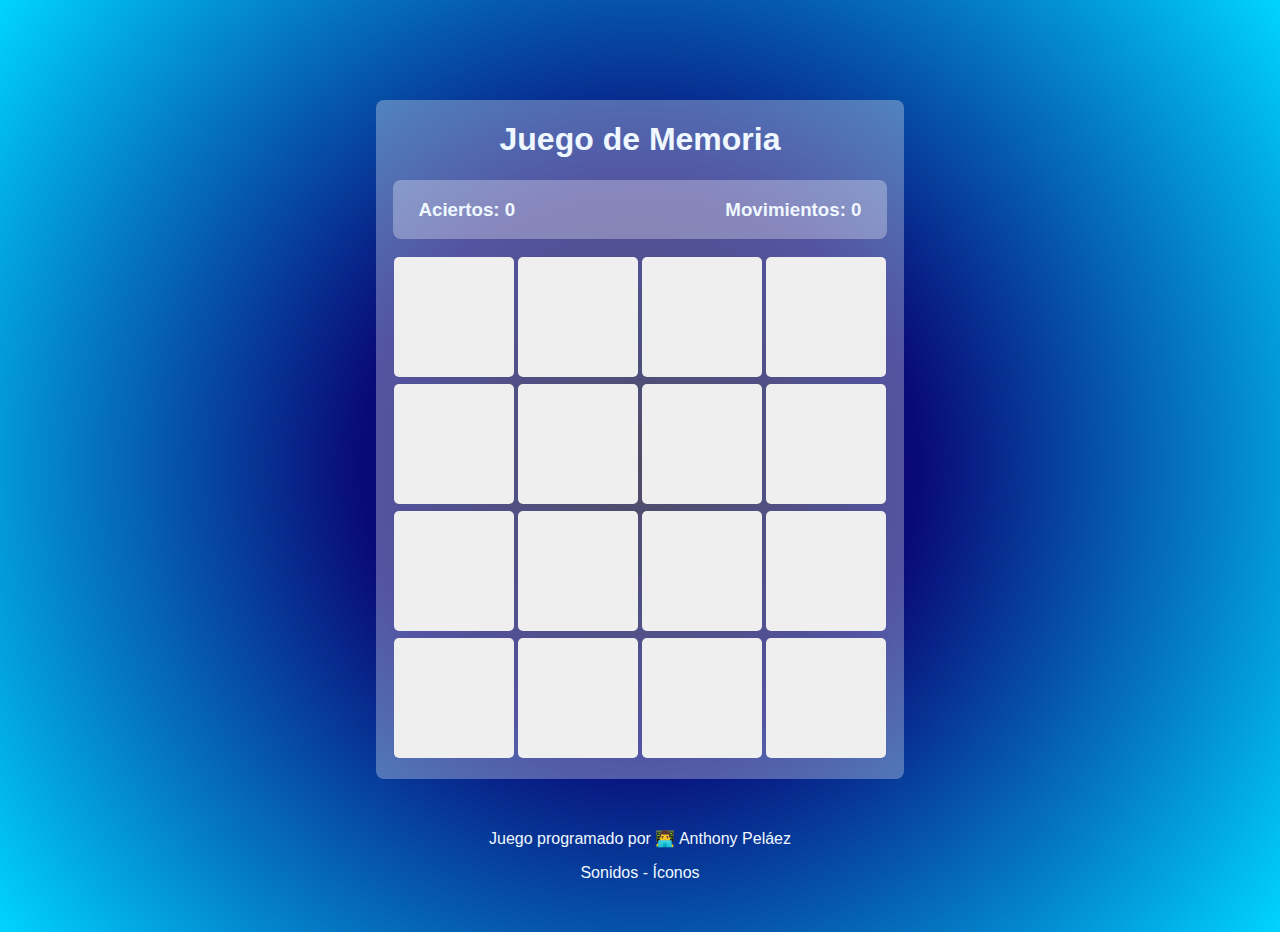
<file: JUEGOS-JS/MEMORIA-DIBUJOS/index.html>
<!DOCTYPE html>
<html lang="en">

<head>
    <meta charset="UTF-8">
    <meta http-equiv="X-UA-Compatible" content="IE=edge">
    <meta name="viewport" content="width=device-width, initial-scale=1.0">
    <title>Juego de Memoria con Imágenes</title>
    <link rel="stylesheet" href="style.css">
</head>

<body>
    <main>
        <section class="board">
            <h1>Juego de Memoria</h1>
            <div class="infopanel">
                <h3 class="controls" id="successes">Aciertos: 0</h3>
                <h3 class="controls" id="turns">Movimientos: 0</h3>
            </div>
            <table>
                <tr>
                    <td><button id="card0" onclick="flip(0)"></button></td>
                    <td><button id="card1" onclick="flip(1)"></button></td>
                    <td><button id="card2" onclick="flip(2)"></button></td>
                    <td><button id="card3" onclick="flip(3)"></button></td>
                </tr>
                <tr>
                    <td><button id="card4" onclick="flip(4)"></button></td>
                    <td><button id="card5" onclick="flip(5)"></button></td>
                    <td><button id="card6" onclick="flip(6)"></button></td>
                    <td><button id="card7" onclick="flip(7)"></button></td>
                </tr>
                <tr>
                    <td><button id="card8" onclick="flip(8)"></button></td>
                    <td><button id="card9" onclick="flip(9)"></button></td>
                    <td><button id="card10" onclick="flip(10)"></button></td>
                    <td><button id="card11" onclick="flip(11)"></button></td>
                </tr>
                <tr>
                    <td><button id="card12" onclick="flip(12)"></button></td>
                    <td><button id="card13" onclick="flip(13)"></button></td>
                    <td><button id="card14" onclick="flip(14)"></button></td>
                    <td><button id="card15" onclick="flip(15)"></button></td>
                </tr>
            </table>
            <div class="reset" id="reset" style="text-align: center;" onclick="reset()">
                <h3>Volver a jugar</h3>
            </div>
        </section>
        <section class="timerContainer" id="timerContainer">
            <div class="counterCircleOff" id="counterCircle"></div>
            <h2 class="time" id="time"></h2>
        </section>

        <section class="alert" id="alert">
            <div id="alertText"></div>
        </section>

    </main>
    <footer>
        Juego programado por 👨‍💻 Anthony Peláez
        <p>
            <a href="https://sfbgames.itch.io/chiptone" target="_blank">Sonidos</a> - 
            <a href="https://www.flaticon.es/packs/retro-videogame?word=videogames" target="_blank">Íconos</a>
        </p>
    </footer>
    <script src="main.js"></script>
</body>

</html>
</file>
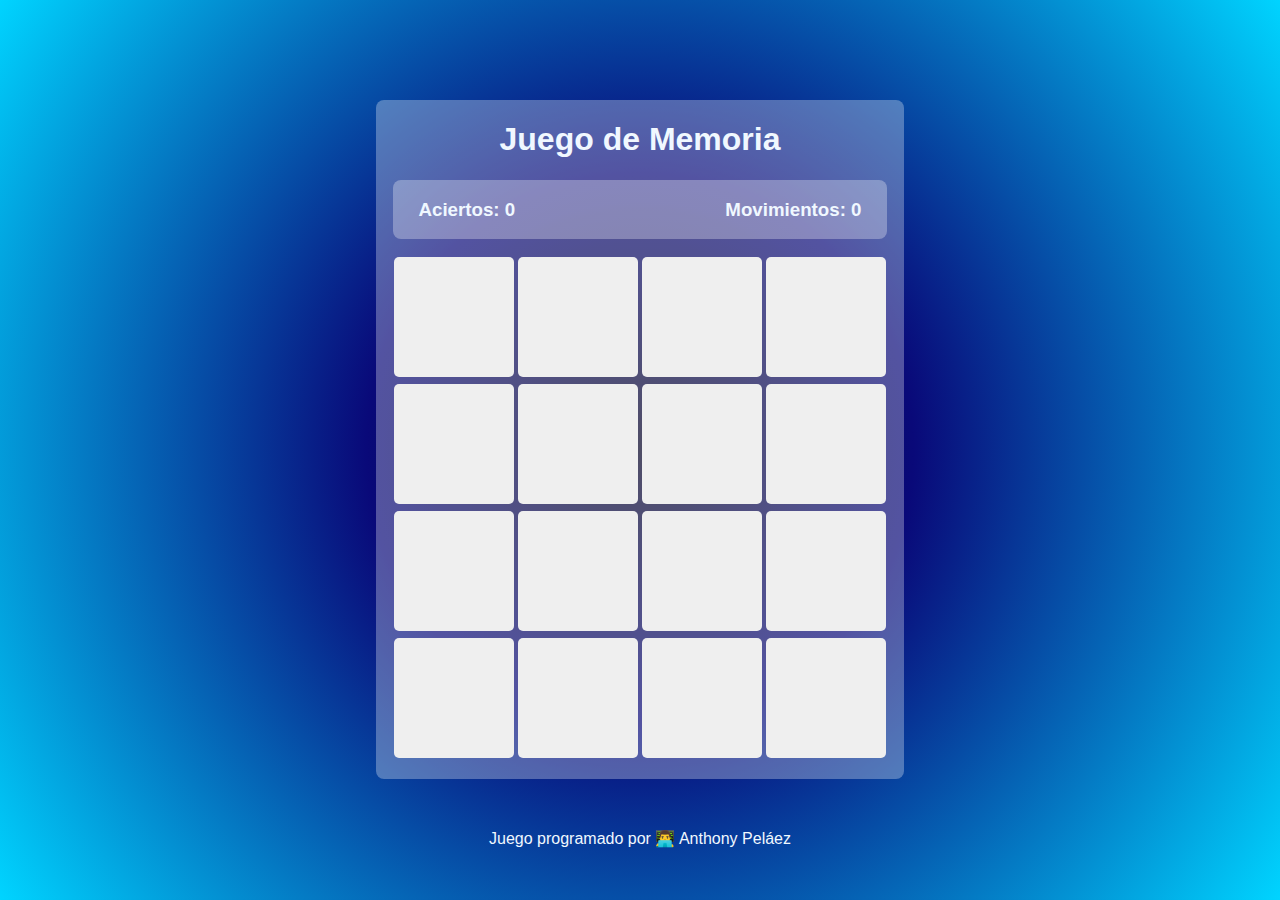
<file: JUEGOS-JS/MEMORIA/index.html>
<!DOCTYPE html>
<html lang="en">

<head>
    <meta charset="UTF-8">
    <meta http-equiv="X-UA-Compatible" content="IE=edge">
    <meta name="viewport" content="width=device-width, initial-scale=1.0">
    <title>Document</title>
    <link rel="stylesheet" href="style.css">
</head>

<body>
    <main>
        <section class="board">
            <h1>Juego de Memoria</h1>
            <div class="infopanel">
                <h3 class="controls" id="successes">Aciertos: 0</h3>
                <h3 class="controls" id="turns">Movimientos: 0</h3>
            </div>
            <table>
                <tr>
                    <td><button id="card0" onclick="flip(0)"></button></td>
                    <td><button id="card1" onclick="flip(1)"></button></td>
                    <td><button id="card2" onclick="flip(2)"></button></td>
                    <td><button id="card3" onclick="flip(3)"></button></td>
                </tr>
                <tr>
                    <td><button id="card4" onclick="flip(4)"></button></td>
                    <td><button id="card5" onclick="flip(5)"></button></td>
                    <td><button id="card6" onclick="flip(6)"></button></td>
                    <td><button id="card7" onclick="flip(7)"></button></td>
                </tr>
                <tr>
                    <td><button id="card8" onclick="flip(8)"></button></td>
                    <td><button id="card9" onclick="flip(9)"></button></td>
                    <td><button id="card10" onclick="flip(10)"></button></td>
                    <td><button id="card11" onclick="flip(11)"></button></td>
                </tr>
                <tr>
                    <td><button id="card12" onclick="flip(12)"></button></td>
                    <td><button id="card13" onclick="flip(13)"></button></td>
                    <td><button id="card14" onclick="flip(14)"></button></td>
                    <td><button id="card15" onclick="flip(15)"></button></td>
                </tr>
            </table>
            <div class="reset" id="reset" style="text-align: center;" onclick="reset()">
                <h3>Volver a jugar</h3>
            </div>
        </section>
        <section class="timerContainer" id="timerContainer">
            <div class="counterCircleOff" id="counterCircle"></div>
            <h2 class="time" id="time"></h2>
        </section>

        <section class="alert" id="alert">
            <div id="alertText"></div>
        </section>

    </main>
    <footer>
        Juego programado por 👨‍💻 Anthony Peláez
    </footer>
    <script src="main.js"></script>
</body>

</html>
</file>
<file: HTML/SitioWEB-UNAD/style.css>
body{
background : white;

}

section{
    padding-top: 30px;
    padding-left: 30px;    
    text-align: justify;
    margin: auto;
}
footer{
    text-align: center;
}
.titulo{
    text-align: center;    
    color : #005883;
}

.fondoAzul {
    color :  #005883;
}

.fuenteUNAD {
    font-family: 'Franklin Gothic Medium';
}

.menu{
    background-color:  #F0B429;    
    text-align: center;    
    width: 100%;
    font-size: larger;
}

h1,h2,h3{
    color: #005883;      
}

h1{
    font-size: 200%;
}

img.pequeña{
    width: 4%; height: 4%;
  }

img.mediana{
    width: 20%; height: 20%;
  }


  p{
      padding-left: 30px;
  }

  .contenido{
      width: 60%;
      padding: 30px;
  }

  .tabla{
      width: 90%;
      margin: auto;          
  }

  .submenu{
      padding-top: 30px;
      text-align: center;
      vertical-align: top;
  }
</file>
<file: JAVASCRIPT/EnglishVocabulary/style.css>
.list-group-item {
    min-width: 100px;
}

.container {
    display: flex;
    flex-flow: column;
    align-items: center;

}

.card-container {
    display: flex;
    align-items: center;
    width: 400px;
}

.next {
    position: relative;
    height: 125px !important;
    width: 50px !important;
    display: flex;
    align-items: center;
    justify-content: center;
    cursor: pointer;
    user-select:none;

}


.nextButton {
    width: 25px;
    height: 25px;
}

.card {
    margin: auto;
}

.card-subtitle {
    color: brown;
}

.card img {
    width: 15px;
    height: 15px;
}

.carousel-container {
    width: 80% !important;
    user-select: none;
}


@media screen and (min-width:1200px) {
    .carousel-container {
        width: 50% !important;
        height: 200px !important;
    }
}
</file>
<file: JAVASCRIPT/ProyectoFinal/css/style.css>
@font-face {
    font-family: 'Calibri';
    src: url('fonts/Calibri.eot?#iefix') format('embedded-opentype'),
    url('../fonts/Calibri.woff') format('woff'),
    url('../fonts/Calibri.ttf')  format('truetype'),
    url('fonts/Calibri.svg#Calibri') format('svg');
    font-weight: normal;
    font-style: normal;
}


body {
    color: #2f2f2f;
    font-family: 'Calibri';
    background-image: url('../images/header-bg.jpg');
    background-size: cover;
}

.lead, .h1 {
    color: white;
    font-family: 'Calibri';
}


img {
    vertical-align: baseline;
}

label {
    color: white;
    font-family: 'Calibri';
}

.detalle{
    color:cadetblue
}
.detalle2{
    color:darkgoldenrod
}




/*--------------------------------------------------------------
# Links
--------------------------------------------------------------*/
a {
    color: royalblue;
}

.p-2 {
    color: white;
    font-family: 'Calibri';
    font-size: 150%;
}

.p-2:hover, .p-2:focus, .p-2:active {
    color: pink;
}

a:hover, a:focus, a:active {
    color: midnightblue;
}

a:focus {
    outline: thin dotted;
}

a:hover, a:active {
    outline: 0;
    list-style: none;
}


/*--------------------------------------------------------------
# Botoes
--------------------------------------------------------------*/
.btn {
    padding: 16px 46px;
    border: 2px solid #9a24c1;
    border-radius: 50px;
    font-size: 18px;
    font-weight: bold;
    line-height: 1;
    color: #232127;
}

.btn.gradient {
    background-image: url([data-uri]);
    background-image: -webkit-gradient(linear, left top, 270deg, color-stop(0%, #AA00FF), color-stop(100%, #581687));
    background-image: -moz-linear-gradient(270deg,#AA00FF 0%,#581687 100%);
    background-image: -webkit-linear-gradient(270deg,#AA00FF 0%,#581687 100%);
    background-image: -o-linear-gradient(270deg,#AA00FF 0%,#581687 100%);
    background-image: -ms-linear-gradient(270deg,#AA00FF 0%,#581687 100%);
    background-image: linear-gradient(270deg,#AA00FF 0%,#581687 100%);
    -webkit-background-clip: text;
    -webkit-text-fill-color: transparent;
    position:relative;
    display:inline-block;
}

.btn.dark-purple {
    background: #9a24c1;
    color: #fff;
}

.btn.gradient-bg {
    padding: 18px 46px;
    border: 0;
    background: -moz-linear-gradient(180deg, rgba(171,0,229,1) 0%, rgba(88,20,121,1) 100%); /* ff3.6+ */
    background: -webkit-gradient(linear, left top, right top, color-stop(0%, rgba(88,20,121,1)), color-stop(100%, rgba(171,0,229,1))); /* safari4+,chrome */
    background: -webkit-linear-gradient(180deg, rgba(171,0,229,1) 0%, rgba(88,20,121,1) 100%); /* safari5.1+,chrome10+ */
    background: -o-linear-gradient(180deg, rgba(171,0,229,1) 0%, rgba(88,20,121,1) 100%); /* opera 11.10+ */
    background: -ms-linear-gradient(180deg, rgba(171,0,229,1) 0%, rgba(88,20,121,1) 100%); /* ie10+ */
    background: linear-gradient(270deg, rgba(171,0,229,1) 0%, rgba(88,20,121,1) 100%); /* w3c */
    filter: progid:DXImageTransform.Microsoft.gradient( startColorstr='#581479', endColorstr='#ab00e5',GradientType=1 ); /* ie6-9 */
    color: #fff;
}


/*--------------------------------------------------------------
# Site Footer
--------------------------------------------------------------*/
.site-footer {
    padding-top: 20px;
    margin-top: 20px;
    text-align: center;
    color: #fff;
    
}
</file>
<file: JUEGOS-JS/ADIVINA-EL-POKEMON/style.css>
@import url('https://fonts.googleapis.com/css2?family=Press+Start+2P&display=swap');

*{
    margin: 0;
    padding: 0;
    box-sizing: border-box;
    text-align: center;
}

body {
    font-family: 'Press Start 2P', cursive;
    background-color: #ee5522;
    background-image: url("data:image/svg+xml,%3Csvg xmlns='http://www.w3.org/2000/svg' viewBox='0 0 2000 1500'%3E%3Cdefs%3E%3CradialGradient id='a' gradientUnits='objectBoundingBox'%3E%3Cstop offset='0' stop-color='%23FB3'/%3E%3Cstop offset='1' stop-color='%23ee5522'/%3E%3C/radialGradient%3E%3ClinearGradient id='b' gradientUnits='userSpaceOnUse' x1='0' y1='750' x2='1550' y2='750'%3E%3Cstop offset='0' stop-color='%23f7882b'/%3E%3Cstop offset='1' stop-color='%23ee5522'/%3E%3C/linearGradient%3E%3Cpath id='s' fill='url(%23b)' d='M1549.2 51.6c-5.4 99.1-20.2 197.6-44.2 293.6c-24.1 96-57.4 189.4-99.3 278.6c-41.9 89.2-92.4 174.1-150.3 253.3c-58 79.2-123.4 152.6-195.1 219c-71.7 66.4-149.6 125.8-232.2 177.2c-82.7 51.4-170.1 94.7-260.7 129.1c-90.6 34.4-184.4 60-279.5 76.3C192.6 1495 96.1 1502 0 1500c96.1-2.1 191.8-13.3 285.4-33.6c93.6-20.2 185-49.5 272.5-87.2c87.6-37.7 171.3-83.8 249.6-137.3c78.4-53.5 151.5-114.5 217.9-181.7c66.5-67.2 126.4-140.7 178.6-218.9c52.3-78.3 96.9-161.4 133-247.9c36.1-86.5 63.8-176.2 82.6-267.6c18.8-91.4 28.6-184.4 29.6-277.4c0.3-27.6 23.2-48.7 50.8-48.4s49.5 21.8 49.2 49.5c0 0.7 0 1.3-0.1 2L1549.2 51.6z'/%3E%3Cg id='g'%3E%3Cuse href='%23s' transform='scale(0.12) rotate(60)'/%3E%3Cuse href='%23s' transform='scale(0.2) rotate(10)'/%3E%3Cuse href='%23s' transform='scale(0.25) rotate(40)'/%3E%3Cuse href='%23s' transform='scale(0.3) rotate(-20)'/%3E%3Cuse href='%23s' transform='scale(0.4) rotate(-30)'/%3E%3Cuse href='%23s' transform='scale(0.5) rotate(20)'/%3E%3Cuse href='%23s' transform='scale(0.6) rotate(60)'/%3E%3Cuse href='%23s' transform='scale(0.7) rotate(10)'/%3E%3Cuse href='%23s' transform='scale(0.835) rotate(-40)'/%3E%3Cuse href='%23s' transform='scale(0.9) rotate(40)'/%3E%3Cuse href='%23s' transform='scale(1.05) rotate(25)'/%3E%3Cuse href='%23s' transform='scale(1.2) rotate(8)'/%3E%3Cuse href='%23s' transform='scale(1.333) rotate(-60)'/%3E%3Cuse href='%23s' transform='scale(1.45) rotate(-30)'/%3E%3Cuse href='%23s' transform='scale(1.6) rotate(10)'/%3E%3C/g%3E%3C/defs%3E%3Cg transform='translate(720 0)'%3E%3Cg transform='translate(0 780)'%3E%3Ccircle fill='url(%23a)' r='3000'/%3E%3Cg opacity='0.5'%3E%3Ccircle fill='url(%23a)' r='2000'/%3E%3Ccircle fill='url(%23a)' r='1800'/%3E%3Ccircle fill='url(%23a)' r='1700'/%3E%3Ccircle fill='url(%23a)' r='1651'/%3E%3Ccircle fill='url(%23a)' r='1450'/%3E%3Ccircle fill='url(%23a)' r='1250'/%3E%3Ccircle fill='url(%23a)' r='1175'/%3E%3Ccircle fill='url(%23a)' r='900'/%3E%3Ccircle fill='url(%23a)' r='750'/%3E%3Ccircle fill='url(%23a)' r='500'/%3E%3Ccircle fill='url(%23a)' r='380'/%3E%3Ccircle fill='url(%23a)' r='250'/%3E%3C/g%3E%3Cg transform='rotate(-75.6 0 0)'%3E%3Cuse href='%23g' transform='rotate(10)'/%3E%3Cuse href='%23g' transform='rotate(120)'/%3E%3Cuse href='%23g' transform='rotate(240)'/%3E%3C/g%3E%3Ccircle fill-opacity='0.05' fill='url(%23a)' r='3000'/%3E%3C/g%3E%3C/g%3E%3C/svg%3E");
    background-attachment: fixed;
    background-size: cover;
    user-select: none;
}

img {
    width: 120px;
    height: 120px;
}

h1,h2{
    text-align: center;
}

.main-container {
    
    width: 90%;
    margin: 50px auto;
    display: flex;
    flex-direction: column;
    gap: 24px;
}

.draggable-pokemons, .pokemon-box {
    
    display: flex;
    flex-flow: row wrap;
    justify-content: space-around;
    gap: 10px;
    padding: 24px;
    min-height: 230px;
}

.names{
    border: 3px dashed brown;
    min-width: 100px;
    height: 100px;
    padding: 0 10px;
    display: grid;
    place-content: center;
}

.win{
    margin-top: 70px;
    color: white;
    font-size: 2rem;
}

footer{    
    margin-top: 150px;
}
</file>
<file: JUEGOS-JS/FIJASYPICAS/style.css>
* {
    padding: 0;
    text-align: center;
}

body {
    height: 900px;
    background-color: #141414;
    background-image: url("data:image/svg+xml,%3Csvg xmlns='http://www.w3.org/2000/svg' width='100%25' height='100%25' viewBox='0 0 800 400'%3E%3Cdefs%3E%3CradialGradient id='a' cx='396' cy='281' r='514' gradientUnits='userSpaceOnUse'%3E%3Cstop offset='0' stop-color='%231707DD'/%3E%3Cstop offset='1' stop-color='%23141414'/%3E%3C/radialGradient%3E%3ClinearGradient id='b' gradientUnits='userSpaceOnUse' x1='400' y1='148' x2='400' y2='333'%3E%3Cstop offset='0' stop-color='%2315F589' stop-opacity='0'/%3E%3Cstop offset='1' stop-color='%2315F589' stop-opacity='0.5'/%3E%3C/linearGradient%3E%3C/defs%3E%3Crect fill='url(%23a)' width='800' height='400'/%3E%3Cg fill-opacity='0.37'%3E%3Ccircle fill='url(%23b)' cx='267.5' cy='61' r='300'/%3E%3Ccircle fill='url(%23b)' cx='532.5' cy='61' r='300'/%3E%3Ccircle fill='url(%23b)' cx='400' cy='30' r='300'/%3E%3C/g%3E%3C/svg%3E");
    background-attachment: fixed;
    background-size: cover;
    user-select: none;
    position: relative;
}

.container {
    width: 90%;
    min-width: 700px;
    height: 900px;
    align-items: center;
    justify-content: center;
    margin: 100px auto 50px;
    color: aliceblue;
    overflow: hidden;
}


#startButton {
    transition: 1.5s;
    transform: translateX(100px);
}

#surrenderButton {
    width: 200px;
    transition: 1s;
    transform: translateX(1600px);
}

#resetButton {
    display: none;
    width: 200px;
    transition: 2s;
}

.secretNumber span {
    font-size: 120px !important;
    border-bottom: 5px solid aliceblue;
    margin: 0 20px 0;
    transition: 4s;
}

.numberPanel {
    display: none;
    transition: 4s;
}

.candidateNumbers {
    display: flex;
    flex-direction: row;
    gap: 10px;
    justify-content: center;
}

.candidateNumbers input {
    background-color: transparent !important;
    color: aliceblue;
    border: none;
    border-bottom: 3px solid aliceblue;
    font-size: 36px;
    width: 50px;

}

.candidateNumbers img {
    width: 50px;
    cursor: pointer;
    display: none;
}

#alert {
    margin-top: 10px;
    color: red;
}

table {
    margin: auto;
    max-width: 500px;
    transition: 1s;
}

#rulesButton{
    cursor: pointer;
}
#rulesButton:hover {
    color: burlywood !important;
}

.reglas {  
    position: absolute;
    top: 100px;
    left: 0px;
    background-color: rgba(0,0,0,0.2);    
    width: 100% !important;    
    height: 600px !important;    
    overflow-x: hidden;
    overflow-y: scroll;
    padding: 40px 0 40px;
    align-items: center;
    justify-content: center;    
    color: aliceblue; 
    display: none;   

    
}

.reglas::-webkit-scrollbar {
    -webkit-appearance: none;
}

.reglas::-webkit-scrollbar:vertical {
    width:10px;
}

.reglas::-webkit-scrollbar-thumb {
    background-color: #0b0a55;
    border-radius: 20px;    
}

.reglas::-webkit-scrollbar-track {
    border-radius: 10px;  
}


.reglas p {
    text-align: justify;
}

.reglas h4 {
    text-align: left;
    margin-top: 20px;
}

.reglas span {
    color: burlywood;
}

.reglas img {
    width: 90%;
    min-width: 400px;
    max-width: 450px;
    margin: auto;
}

#col3 button{
    position: fixed;
    right: 50px;
    top: 140px;
    
}

.dataTable{
    height: 300px;
    overflow-y: scroll;
}

.dataTable::-webkit-scrollbar {
    -webkit-appearance: none;
}

.dataTable::-webkit-scrollbar:vertical {
    width:10px;
}

.dataTable::-webkit-scrollbar-thumb {
    background-color: #323235;
    border-radius: 20px;    
}

.dataTable::-webkit-scrollbar-track {
    border-radius: 10px;  
}

footer {    
    margin-top: 100px;
    text-align: center;    
    color: aliceblue;
    transition: 800ms;
}
a {
    text-decoration: none !important;
    color: gray !important;
}
a:hover {
    color: burlywood !important;
}

@media (max-width: 375px) {

    .reglas{
        width: 100%;
        min-width: 599px;        
    }
    #col3 button{     
        right: 20px;        
    }
}

@media (min-width: 600px) {
      
    .reglas{
        width: 100%;
        min-width: 600px;        
    }

    #col3 button{     
        right: 20px;        
    }
}

@media (max-width: 992px) {

    .container {
        width: 600px;
        min-width: 600px;
        margin: 30px auto 10px;
    }

    .secretNumber span {
        font-size: 80px !important;
        margin: 0 10px 0;
    }

    #col3 button{     
        right: 20px;        
    }
}
</file>
<file: JUEGOS-JS/MEMORIA-DIBUJOS/style.css>
body {
    background: rgb(2, 0, 36);
    background: radial-gradient(circle, rgba(2, 0, 36, 1) 0%, rgba(9, 9, 121, 1) 35%, rgba(0, 212, 255, 1) 100%);
    font-family: sans-serif;
    color: aliceblue;
    user-select: none;
}

main {
    width: 90%;
    min-width: 700px;
    display: flex;
    flex-direction: row;
    align-items: center;
    justify-content: center;
    margin: 100px auto 50px;
}

.board {
    background-color: rgba(255, 255, 255, 0.3);
    padding: 0 15px 15px;
    border-radius: 8px;
    display: flex;
    flex-flow: column;
    align-items: center;
}
.infopanel {    
    background-color: rgba(255, 255, 255, 0.3);
    width: 99%;    
    border-radius: 8px;
    display: flex;    
    justify-content: space-between;
    margin-bottom: 15px;
}
.controls {
    border-radius: 8px;
    padding-left: 25px;
    padding-right: 25px;
}

button {
    width: 120px;
    height: 120px;
    border-radius: 5px;
    border: none;
    font-size: 64px;
    font-weight: bold;
    color: white;
    cursor: pointer;
}

button:hover {
    background-color: rgba(255, 255, 255, 0.5);
    cursor: pointer;
}

button img{
    width:80%;
    height:80%;
    vertical-align: middle;
}
.reset {
    margin-top: 10px;    
    background-color: rgba(255, 255, 255, 0.3);
    width: 99%;    
    border-radius: 8px;
    cursor: pointer;
    display: none;
}


.alert {        
    background-color: rgba(255, 255, 255, 0.8);
    color: darkblue;
    width: 70%;    
    border-radius: 8px;    
    display: none;
    position: absolute;
    top:300px;    
    text-align: center;
    font-size: xx-large;
}


.timerContainer {
    background-color: rgba(255, 255, 255, 0.3);
    border-radius: 0 50% 50% 0;
    width: 60px;
    height: 60px;
    position: relative;
    display: none;    

}

.counterCircleOn{
    position: absolute;
    top: 8px;
    left: 5px;
    width: 40px;
    height: 40px;
    border: 2px solid aliceblue;
    border-top: 2px solid hsl(240, 82%, 36%);
    border-radius: 50%;
    animation: rotation 1s infinite linear;
}

.counterCircleOff{
    position: absolute;
    top: 8px;
    left: 5px;
    width: 40px;
    height: 40px;
    border: 2px solid aliceblue;
    border-top: 2px solid hsl(240, 82%, 36%);
    border-radius: 50%;
}

@keyframes rotation {
    0% {
        transform: rotate(0deg);
    }

    100% {
        transform: rotate(360deg);
    }
}

.time {
    position: absolute;
    top: -4px;
    left: 14px;
}

footer {
    text-align: center;
    margin-bottom: 50px;
    text-decoration: none;
    color:aliceblue;
}

a{
    text-decoration: none;
    color:aliceblue;
}

a:hover{
    color:burlywood;
}
</file>
<file: JUEGOS-JS/MEMORIA/style.css>
body {
    background: rgb(2, 0, 36);
    background: radial-gradient(circle, rgba(2, 0, 36, 1) 0%, rgba(9, 9, 121, 1) 35%, rgba(0, 212, 255, 1) 100%);
    font-family: sans-serif;
    color: aliceblue;
    user-select: none;
}

main {
    width: 90%;
    min-width: 700px;
    display: flex;
    flex-direction: row;
    align-items: center;
    justify-content: center;
    margin: 100px auto 50px;
}

.board {
    background-color: rgba(255, 255, 255, 0.3);
    padding: 0 15px 15px;
    border-radius: 8px;
    display: flex;
    flex-flow: column;
    align-items: center;
}
.infopanel {    
    background-color: rgba(255, 255, 255, 0.3);
    width: 99%;    
    border-radius: 8px;
    display: flex;    
    justify-content: space-between;
    margin-bottom: 15px;
}
.controls {
    border-radius: 8px;
    padding-left: 25px;
    padding-right: 25px;
}

button {
    width: 120px;
    height: 120px;
    border-radius: 5px;
    border: none;
    font-size: 64px;
    font-weight: bold;
    color: white;
    cursor: pointer;
}

/* button:hover {
    background-color: rgba(255, 255, 255, 0.5);
    cursor: pointer;
} */

.reset {
    margin-top: 10px;    
    background-color: rgba(255, 255, 255, 0.3);
    width: 99%;    
    border-radius: 8px;
    cursor: pointer;
    display: none;
}


.alert {        
    background-color: rgba(255, 255, 255, 0.8);
    color: darkblue;
    width: 70%;    
    border-radius: 8px;    
    display: none;
    position: absolute;
    top:300px;    
    text-align: center;
    font-size: xx-large;
}


.timerContainer {
    background-color: rgba(255, 255, 255, 0.3);
    border-radius: 0 50% 50% 0;
    width: 60px;
    height: 60px;
    position: relative;
    display: none;    

}

.counterCircleOn{
    position: absolute;
    top: 8px;
    left: 5px;
    width: 40px;
    height: 40px;
    border: 2px solid aliceblue;
    border-top: 2px solid hsl(240, 82%, 36%);
    border-radius: 50%;
    animation: rotation 1s infinite linear;
}

.counterCircleOff{
    position: absolute;
    top: 8px;
    left: 5px;
    width: 40px;
    height: 40px;
    border: 2px solid aliceblue;
    border-top: 2px solid hsl(240, 82%, 36%);
    border-radius: 50%;
}

@keyframes rotation {
    0% {
        transform: rotate(0deg);
    }

    100% {
        transform: rotate(360deg);
    }
}

.time {
    position: absolute;
    top: -4px;
    left: 14px;
}

footer {
    text-align: center;
    margin-bottom: 50px;
}
</file>
